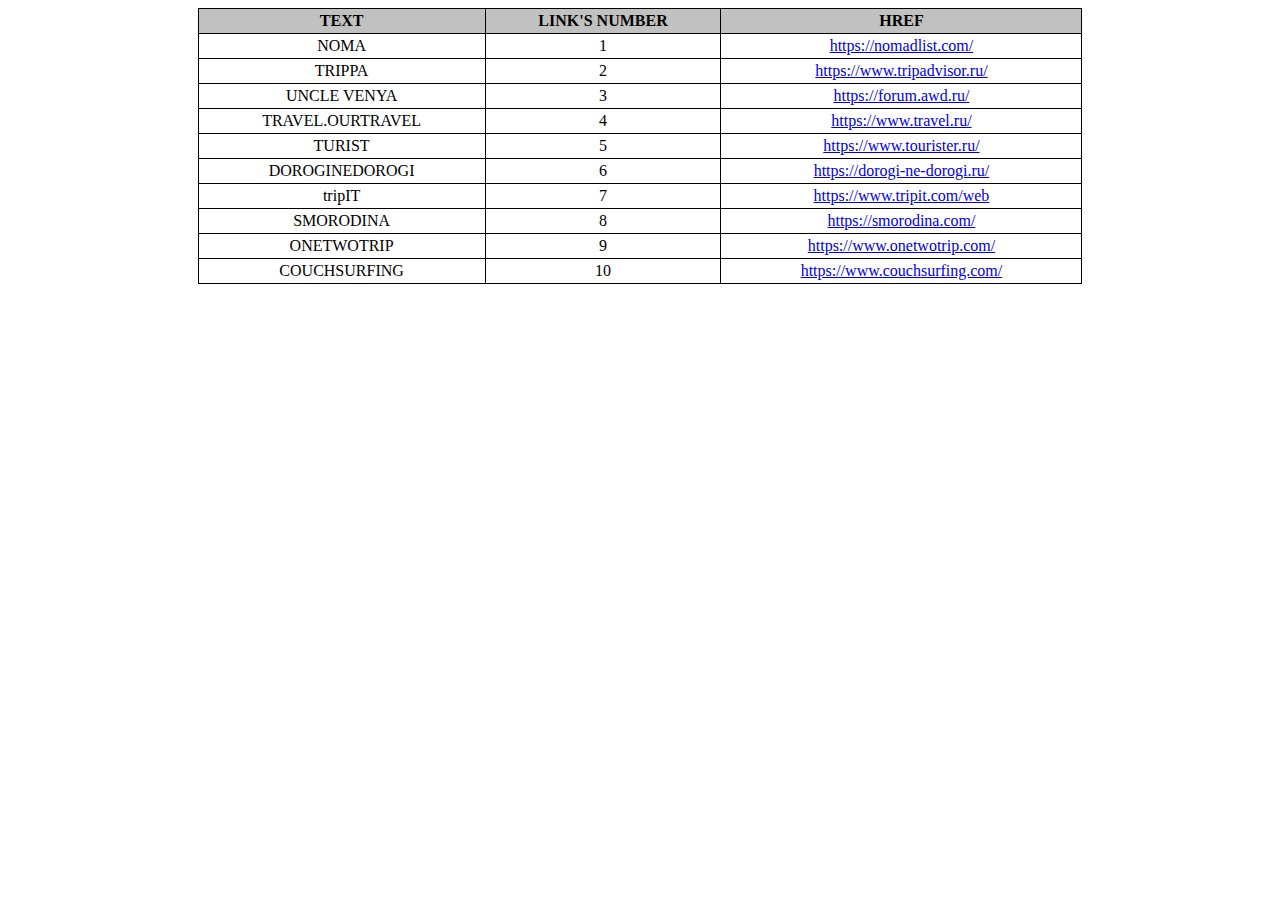
<file: extra/index.html>
<!DOCTYPE html>
<html lang="en">
<head>
    <meta charset="UTF-8">
    <meta http-equiv="X-UA-Compatible" content="IE=edge">
    <meta name="viewport" content="width=device-width, initial-scale=1.0">
    <title>Document</title>
    <link rel="stylesheet" href="css/style.css">
</head>
<body>

        <table>

            <tr class="bg-gray">
                <th> TEXT</th>
                <th> LINK'S NUMBER</th>
                <th> HREF</th>
            </tr>

            <tr>
                <td>NOMA</td>
                <td>1</td>
                <td> <a href="https://nomadlist.com/">https://nomadlist.com/</a></td>
            </tr>

            <tr>
                <td> TRIPPA</td>
                <td> 2</td>
                <td> <a href="https://www.tripadvisor.ru/">https://www.tripadvisor.ru/</a></td>
            </tr>

            <tr>
                <td> UNCLE VENYA</td>
                <td> 3</td>
                <td> <a href="https://forum.awd.ru/">https://forum.awd.ru/</a></td>
            </tr>

            <tr>
                <td> TRAVEL.OURTRAVEL</td>
                <td> 4</td>
                <td> <a href="https://www.travel.ru/">https://www.travel.ru/</a></td>
            </tr>

            <tr>
                <td> TURIST</td>
                <td> 5</td>
                <td> <a href="https://www.tourister.ru/">https://www.tourister.ru/</a></td>
            </tr>

            <tr>
                <td> DOROGINEDOROGI</td>
                <td> 6</td>
                <td>  <a href="https://dorogi-ne-dorogi.ru/">https://dorogi-ne-dorogi.ru/</a></td>
            </tr>

            <tr>
                <td> tripIT</td>
                <td> 7</td>
                <td> <a href="https://www.tripit.com/web">https://www.tripit.com/web</a></td>
            </tr>

            <tr>
                <td> SMORODINA</td>
                <td> 8</td>
                <td> <a href="https://smorodina.com/">https://smorodina.com/</a></td>
            </tr>

            <tr>
                <td> ONETWOTRIP</td>
                <td> 9</td>
                <td> <a href="https://www.onetwotrip.com/">https://www.onetwotrip.com/</a></td>
            </tr>

            <tr>
                <td> COUCHSURFING</td>
                <td> 10</td>
                <td> <a href="https://www.couchsurfing.com/">https://www.couchsurfing.com/</a></td>
            </tr>

        </table>


<!-- 
    <div class="wrapper">
    <label >
        <a href="https://nomadlist.com/">NOMA</a>
    </label>

    <label >
        <a href="https://www.tripadvisor.ru/">TRIPPA</a>
    </label>

    <label >
        <a href="https://forum.awd.ru/">UNCLE VENYA</a>
    </label>

    <label >
        <a href="https://www.travel.ru/">TRAVEL.OURTRAVEL</a>
    </label>

    <label >
        <a href="https://www.tourister.ru/">TURIST</a>
    </label>

    <label >
        <a href="https://dorogi-ne-dorogi.ru/">DOROGINEDOROGI</a>
    </label>

    <label >
        <a href="https://www.tripit.com/web">tripIT</a>
    </label>

    <label >
        <a href="https://smorodina.com/">SMORODINA</a>
    </label>

    <label >
        <a href="https://www.onetwotrip.com/">ONETWOTRIP</a>
    </label>

    <label >
        <a href="https://www.couchsurfing.com/">COUCHSURFING</a>
    </label>
    
</div> -->


</body>
</html>
</file>
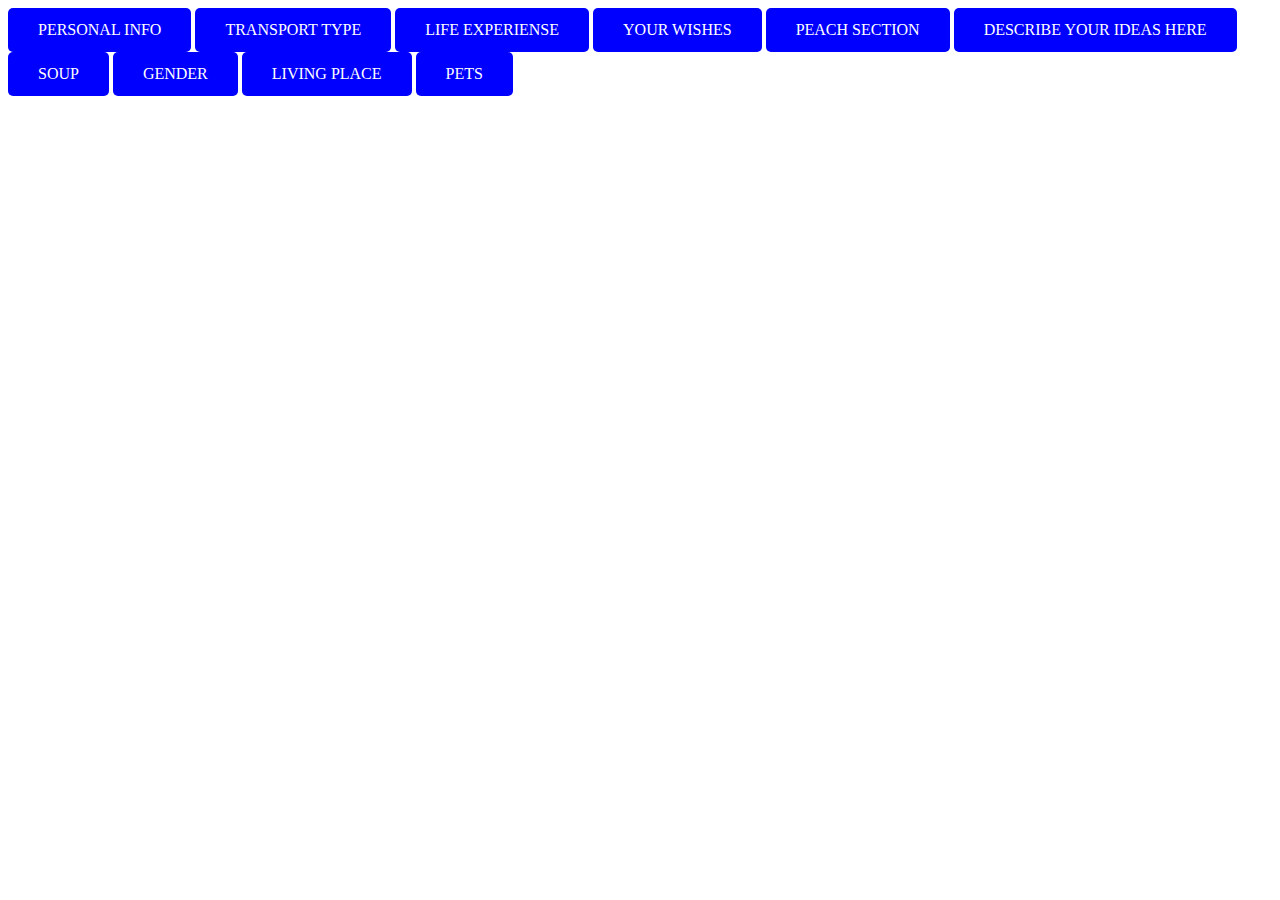
<file: forms/index.html>
<!DOCTYPE html>
<html lang="en">
<head>
    <meta charset="UTF-8">
    <meta http-equiv="X-UA-Compatible" content="IE=edge">
    <meta name="viewport" content="width=device-width, initial-scale=1.0">
    <title>Document</title>
    <link rel="stylesheet" href="css/style.css">
</head>
<body>

    <div class="wrapper">
                            
       <a href="#" class="open-popup">personal info</a>
       <a href="#" class="open-popup" >transport type</a>
       <a href="#" class="open-popup" >life experiense</a>
       <a href="#" class="open-popup">your wishes</a>
       <a href="#" class="open-popup">peach section</a>
       <a href="#" class="open-popup">describe your ideas here</a>
       <a href="#" class="open-popup">soup</a>
       <a href="#" class="open-popup">gender</a>
       <a href="#" class="open-popup">living place</a>
       <a href="#" class="open-popup">pets</a>
        
    </div>
   
    
    <div class="popup__bg">
        <form class="popup" id="popup1">
            <a href=""class="close-popup">X</a>
            <label>
                <input type="text" name="username">
                <div class="label_text">
                    name
                </div>
            </label>
 
            <label>
                <input type="password" name="userpassword" pattern="[a-z0-5{8,}" value="">
                <div class="label_text">
                    password
                </div>
            </label>

            <label>
                <input type="tel" name="telephone"  value="">
                <div class="label_text">
                    telephone
                </div>
            </label>

            <button type="submit">send</button>
        </form>

        <form class="popup2" id="popup2">
            <a href=""class="close-popup">X</a>
            <p>transport type</p>
            <label>
                <input type="radio" checked name="train"  value="">
                <div class="label_text">
                    train
                </div>
            </label>
 
            <label>
                <input type="radio" name="car"  value="">
                <div class="label_text">
                    car
                </div>
            </label>

            <label>
                <input type="radio" name="plane"  value="">
                <div class="label_text">
                    plane
                </div>
            </label>

            <button type="submit">send</button>

        </form>


        <form class="popup" id="popup3">
            <a href=""class="close-popup">X</a>
            <p>life experiense</p>
            <label>
                <input type="number" name="age" min="13" max="99"  value="">
                <div class="label_text">
                    age
                </div>
            </label>
 
            <label>
                <input type="name" name="сountriesvisited"  value="">
                <div class="label_text">
                    countries visited
                </div>
            </label>

            <label>
                <input type="number" name="sitiesVisited"  value="">
                <div class="label_text">
                    cities visited
                </div>
            </label>

            <button type="submit">send</button>

        </form>


        <form class="popup" id="popup4">
            <a href=""class="close-popup">X</a>
            <p>your wishes</p>
            <label>
                <input type="checkbox" name="head"  value="">
                <div class="label_text">
                    low price
                </div>
            </label>
 
            <label>
                <input type="checkbox" name="mainPart"  value="">
                <div class="label_text">
                    comfort conditions
                </div>
            </label>

            <label>
                <input type="checkbox" name="conslusion"  value="" >
                <div class="label_text">
                    interesting places
                </div>
            </label>

            <button type="submit">send</button>

        </form>

        <form class="popup" id="popup5">
            <a href=""class="close-popup">X</a>
            <p>peach section</p>
            <label>
                <input type="file" name="photo"  value="">
                <div class="label_text">
                    photo
                </div>
            </label>
 
            <label>
                <input type="file" name="questionnaire"  value="">
                <div class="label_text">
                    questionnaire
                </div>
            </label>

            <label>
                <input type="file" name="presentation"  value="">
                <div class="label_text">
                    presentation
                </div>
            </label>

            <button type="submit">send</button>

        </form>


        <form class="popup" id="popup6">
            <a href=""class="close-popup">X</a>
            <p>You can describe your ideas here</p>
            <label>
                <textarea name="text"></textarea>
                <div class="label_text">
                    here
                </div>
            </label>

            <button type="submit">send</button>

        </form>

        <form class="popup" id="popup7">
            <a href=""class="close-popup">X</a>
            <p>soup</p>
            <label>
                <select name="soup">
                    <option value="borsh">borsh</option>
                    <option  selected value="shi">shi</option>
                    <option value="ramen">ramen</option>
                </select>
            </label>

            <button type="submit">send</button>

        </form>

        <form class="popup" id="popup8">
            <a href=""class="close-popup">X</a>
            <p>gender</p>
            <label>
                <input checked type="radio" name="achiements"  value="">
                <div>
                    <p>man</p>
                </div>

            </label>

            <label>
                <input type="radio" name="achiements"  value="">
                <div>
                    <p>woman</p>
                </div>
            </label>

            <button type="submit">send</button>

        </form>

        <form class="popup" id="popup9">
            <a href=""class="close-popup">X</a>
            <p>living place</p>
            <label>
                <input type="text" name="city" placeholder="city" value="">
                <div>
                    <p>city</p>
                </div>

            </label>

            <label>
                <input type="text" name="conuntryside" placeholder="countryside" value="">
                <div>
                    <p>conuntryside</p>
                </div>
            </label>

            <button type="submit">send</button>

        </form>

        <form class="popup" id="popup10">
            <a href=""class="close-popup">X</a>
            <p>pets</p>
            <label>
                <input type="checkbox" name="dogs"  placeholder="dogs" value=""> 
                <div>
                    <p>dogs</p>
                </div>

            </label>
            <label>
                <input type="checkbox" name="cats" placeholder="cats"  value=""> 
                <div>
                    <p>cats</p>
                </div>

            </label>
            <label>
                <input type="checkbox" name="rats" placeholder="rats" value="">  
                <div>
                    <p>rats</p>
                </div>

            </label>
            <label>
                <input type="checkbox" name="others" placeholder="others" value=""> 
                <div>
                    <p>others</p>
                </div>

            </label>

           

            <button type="submit">send</button>

        </form>

    </div>



    <script src="js/index.js"></script>

</body>
</html>
</file>
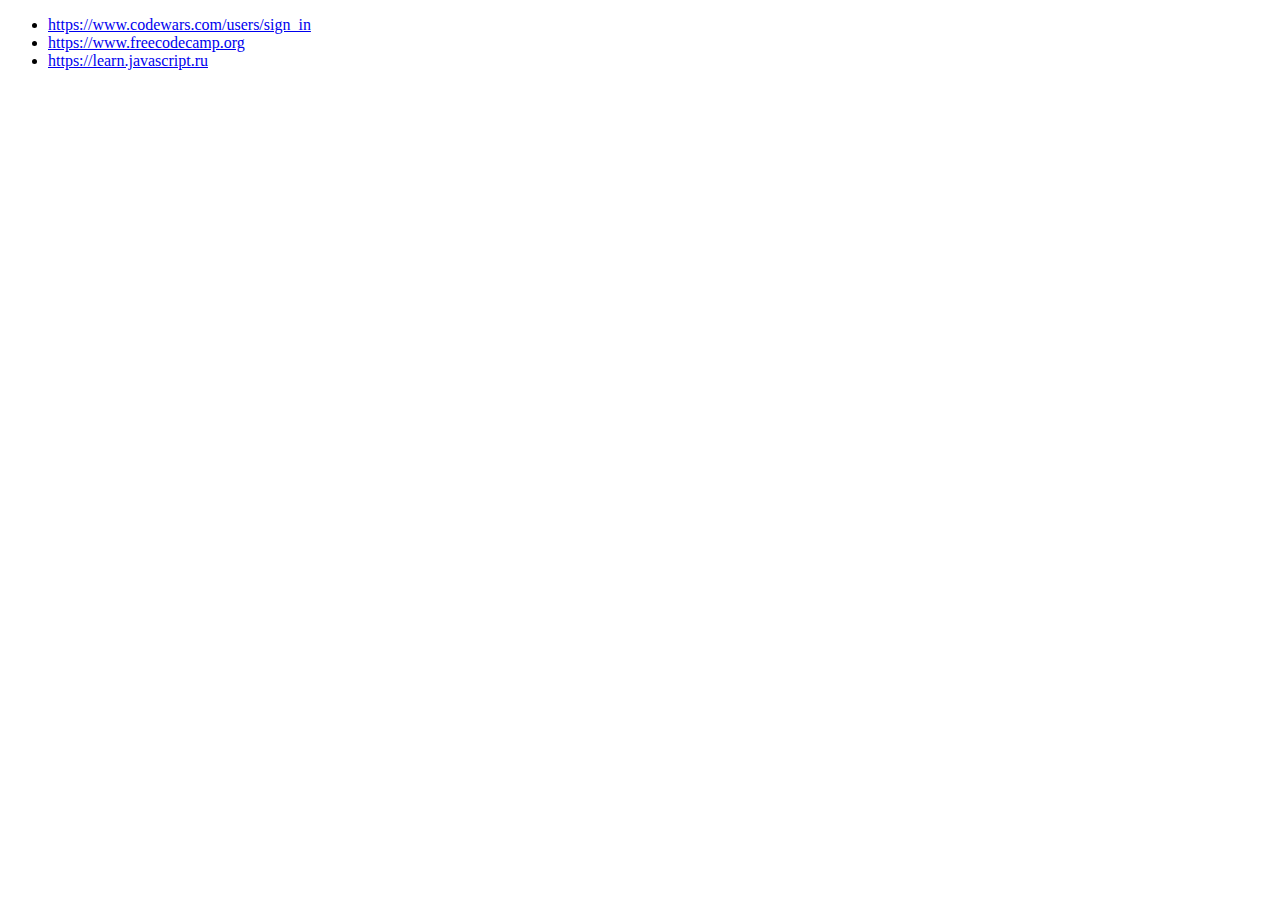
<file: url/index.html>
<!DOCTYPE html>
<html lang="en">
<head>
    <meta charset="UTF-8">
    <meta http-equiv="X-UA-Compatible" content="IE=edge">
    <meta name="viewport" content="width=device-width, initial-scale=1.0">
    <title>Document</title>
    <link rel="stylesheet" href="css/style.css">
</head>
<body>
<ul>
    <li><div class="link"> <a href="https://www.codewars.com/users/sign_in" id="1Link">https://www.codewars.com/users/sign_in</a></div></li>
    <li><div class="link"> <a href="https://www.freecodecamp.org" id="2Link">https://www.freecodecamp.org</a></div></li>
    <li><div class="link"> <a href="https://learn.javascript.ru" id="3Link">https://learn.javascript.ru</a></div></li>
</ul>
    <script src="js/index.js"></script>
</body>
</html>
</file>
<file: extra/css/style.css>
html{
    box-sizing: border-box;
}
*, *::before, *::after{
    box-sizing: inherit;
}


table{
    border: 1px solid black;
    border-collapse: collapse;
    margin: auto;
    width: 70%;
    max-width: 1000;
}

td, th{
    border: 1px solid black;
    padding:  3px;
    text-align: center; 
    vertical-align: middle;
}   

.bg-gray{
    background-color: #c1c1c1;
}
</file>
<file: forms/css/style.css>
html{
    box-sizing: border-box;
}
*, *::before, *::after{
    box-sizing: inherit;
}

.open-popup{ 
    display: inline-block ;
    padding: 13px 30px;
    text-transform: uppercase;
    background: blue;
    color: #fff;
    text-decoration: none;
    font-weight: 500;
    border-radius: 5px;
}


.popup__bg{
    position: fixed;
    top: 0;
    left: 0;
    width: 100%;
    height: 100vh;
    background: rgba(0, 0, 0, 0.5);
    opacity: 0;/* попап не видим*/
    pointer-events: none; /*убрать активность попапа*/
    transition: 0.5s all ;   
}

.popup__bg.active{
    opacity: 1;
    pointer-events: all;
    transition: 0.5s all ;
}

.popup{
    position: absolute;
    top: 50%;
    left: 50%;
    transform: translate(-50%,-50%) scale(0);
    background: #fff;
    width: 400px;
    padding: 25px;;
    transition: 0.5s all;
}

.popup.active{
    transform: translate(-50%, -50%) scale(1);
    transition: 0.5s all;
}

.close-popup{
    position: absolute;
    top:10px;
    right: 10px;
    cursor: pointer;
    color: black;
    text-decoration: none;
}

.popup label{
    width: 100%;
    margin-bottom: 25px;
    display: flex;
    flex-direction: column-reverse;
}

.popup .label__text {
    font-size: 14px;
    text-transform: uppercase;
    font-weight: 500;
    color: #cfd0cfd3;
    margin-bottom: 5px;
}

.popup input{
    height: 45px;
    font-size: 18px;
    border: none;
    outline: none;
    border-bottom: 1px solid #cfd0cfd3;
}

.popup input:focus{
    border-bottom: 1px solid blue;
}

.popup input:focus + .label__text{
    color: blue;
}

.popup textarea {
    resize: none;
    width: 100%;
    height: 150px;  
    border: none;
    outline: none;
    border-bottom: 1px solid #cfd0cfd3;
    font-size: 18px;
    padding-top: 5px;
}

.popup textarea:focus{
    border-bottom: 1px solid blue;
}

.popup textarea:focus + .label__text{
    color: blue;
}

.popup button {
    width: 100%;
    height: 45px;
    display: flex;
    align-items: center;
    justify-content: center;
    color: #fff;
    font-size: 18px;
    border: 2px solid blue;
    background: blue;
    cursor: pointer;
    text-transform: uppercase;
    transition: 0.5s all;
}

.popup button:hover {
    background-color: #fff;
    color: blue;
    transition: 0.5s all;
}
</file>
<file: url/css/style.css>
html{
    box-sizing: border-box;
}
*, *::before, *::after{
    box-sizing: inherit;
}
</file>
